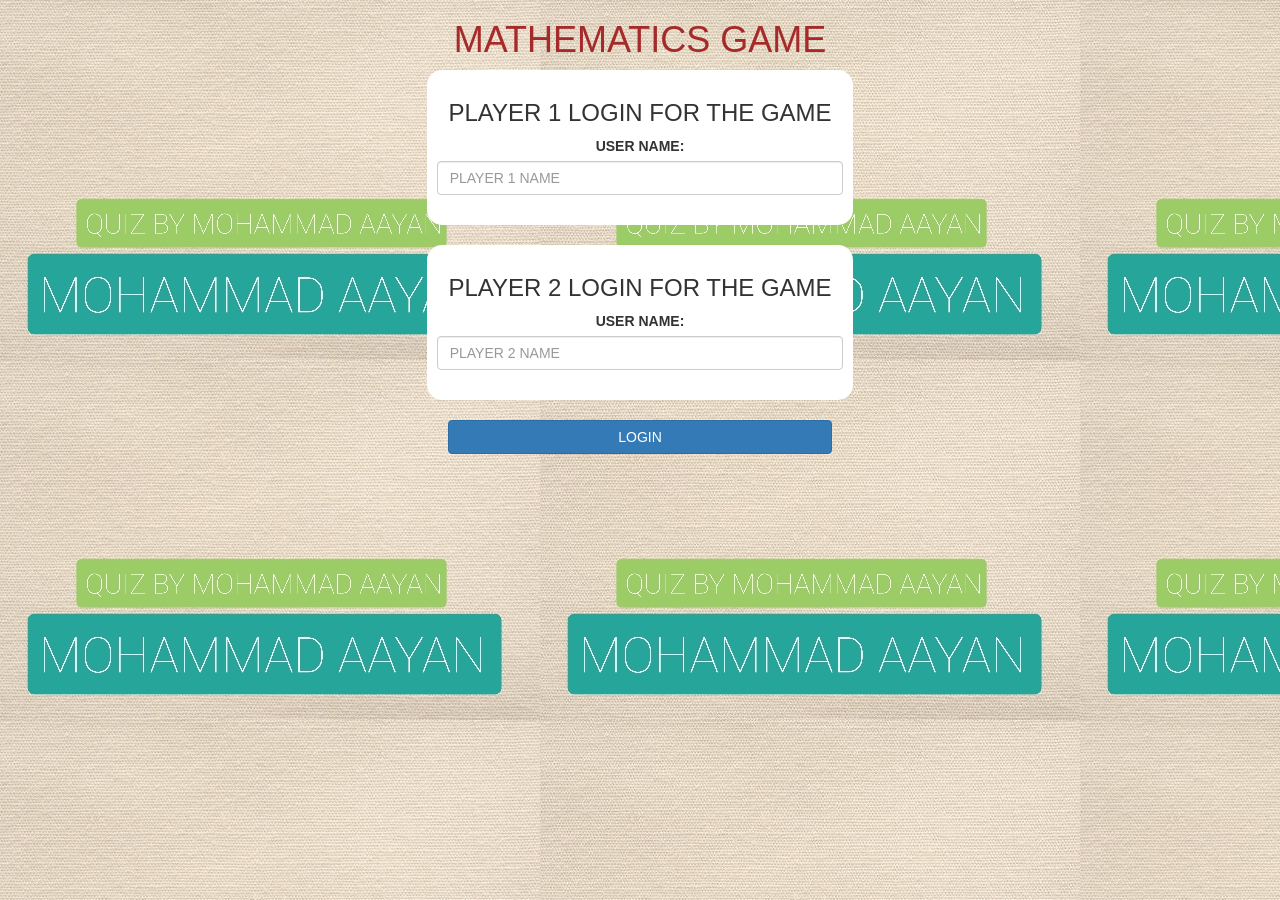
<file: index.html>
<!DOCTYPE html>
<html>
    <head>
        <title>MATHEMATICS GAME</title>
        <meta name="viewport" content="width=device-width, initial-scale=1">
<link rel="stylesheet" href="https://maxcdn.bootstrapcdn.com/bootstrap/3.4.0/css/bootstrap.min.css">
<script src="https://ajax.googleapis.com/ajax/libs/jquery/3.4.1/jquery.min.js"></script>
<script src="https://maxcdn.bootstrapcdn.com/bootstrap/3.4.0/js/bootstrap.min.js"></script>

<link rel="stylesheet" type="text/css" href="style.css">

<script src="main.js"></script>
    </head>
    <body>
<center>
   <h1 style="color: brown">MATHEMATICS GAME</h1> 
   <div class="col-lg-4 col-sm-8 col-xs-11 login_div1">
<h3>PLAYER 1 LOGIN FOR THE GAME </h3>
<label>USER NAME:</label>
  <input type="text" id="player_name_1_output" class="form-control" placeholder="PLAYER 1 NAME">
  <br>     
   </div>
   <br>

   <div class="col-lg-4 col-sm-8 col-xs-11 login_div2">
    <h3>PLAYER 2 LOGIN FOR THE GAME </h3>
    <label>USER NAME:</label>
      <input type="text" id="player_name_2_output" class="form-control" placeholder="PLAYER 2 NAME">
      <br>     
       </div>
       <br>
       <button style="width: 30%" class="btn btn-primary" onclick="addUser()">LOGIN</button>
</center>

    </body>
</html>
</file>
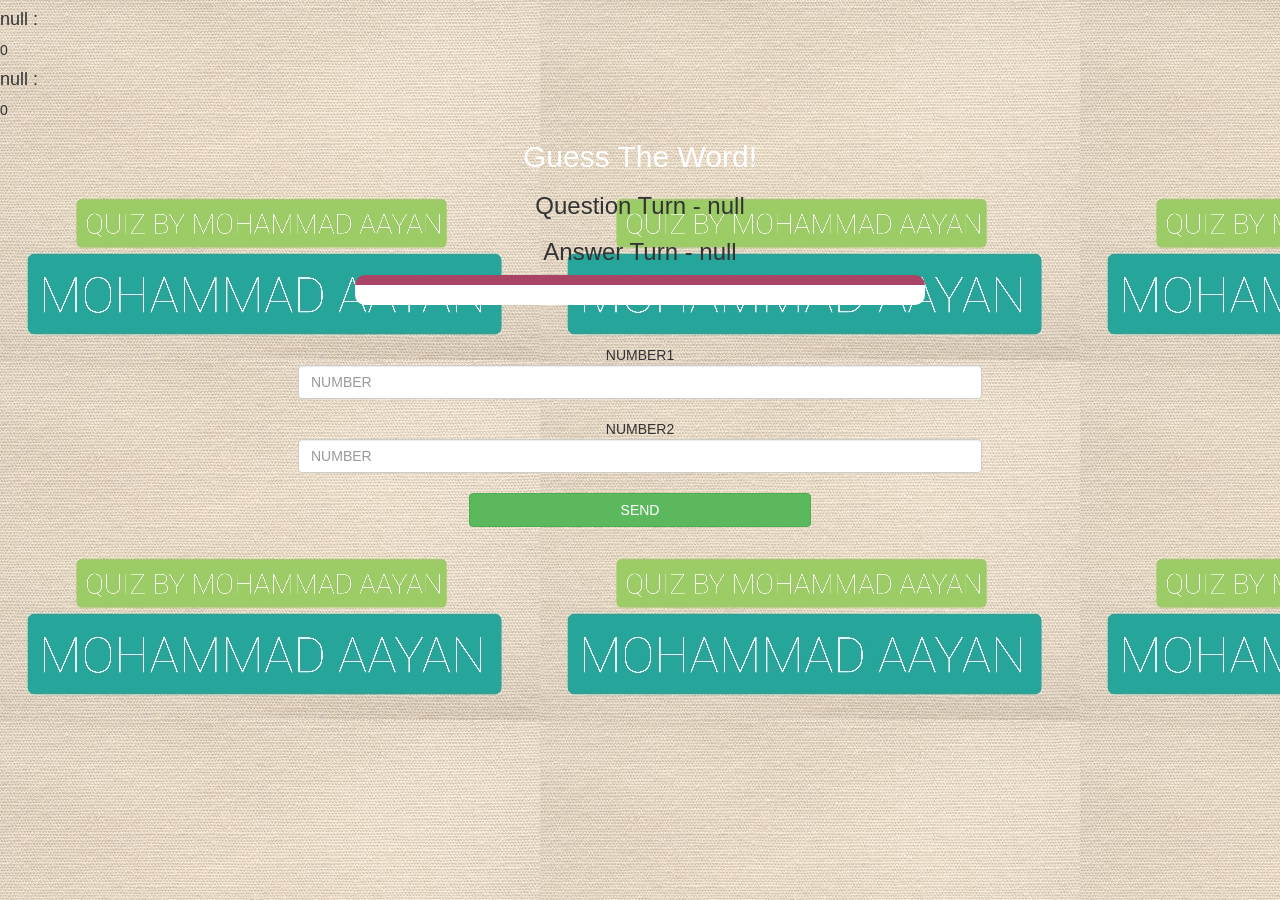
<file: game_index.html>
<!DOCTYPE html>
<html>
<head>
	<title>MATHEMATICS GAME</title>

<meta name="viewport" content="width=device-width, initial-scale=1">
<link rel="stylesheet" href="https://maxcdn.bootstrapcdn.com/bootstrap/3.4.0/css/bootstrap.min.css">
<script src="https://ajax.googleapis.com/ajax/libs/jquery/3.4.1/jquery.min.js"></script>
<script src="https://maxcdn.bootstrapcdn.com/bootstrap/3.4.0/js/bootstrap.min.js"></script>

<link rel="stylesheet" type="text/css" href="style.css">
</head>
<body>
	<h4 id="player1_name"></h4><span id="player1_score"></span> 
	<br>
	<h4 id="player2_name"></h4><span id="player2_score"></span> 
<div class="container">
	<center>		
		<h2 style="color: white;">Guess The Word!</h2>
		<h3 id="player_question"></h3>
		<h3 id="player_answer"></h3>
<div id="output" class="col-lg-6"></div>

		<br>
		<br>

		NUMBER1
<input type="text" id="word" class="form-control" placeholder="NUMBER">
<br>
NUMBER2
<input type="text" id="word2" class="form-control" placeholder="NUMBER">
		<br>
<button style="width: 30%" class="btn btn-success" onclick="send()">SEND</button>
	</center>
</div>

<script src="game_page.js"></script>
</body>
</html>
</file>
<file: style.css>
body{
    background-image: url("WhatsApp Image 2021-03-28 at 2.56.30 PM.jpeg");
}

.login_div1 , .login_div2{
    background: white;
    padding: 10px;
    float: none;
    border-radius: 15px;
}



#word
{
	width: 60%;
}

#word2
{
	width: 60%;
}
#word_display
{
	letter-spacing: 5px;
}
#output
{
background: white;
border-radius: 10px;
border-top: 10px solid #AA4465;
padding: 10px;
float: none;
text-align: left;
}
</file>
